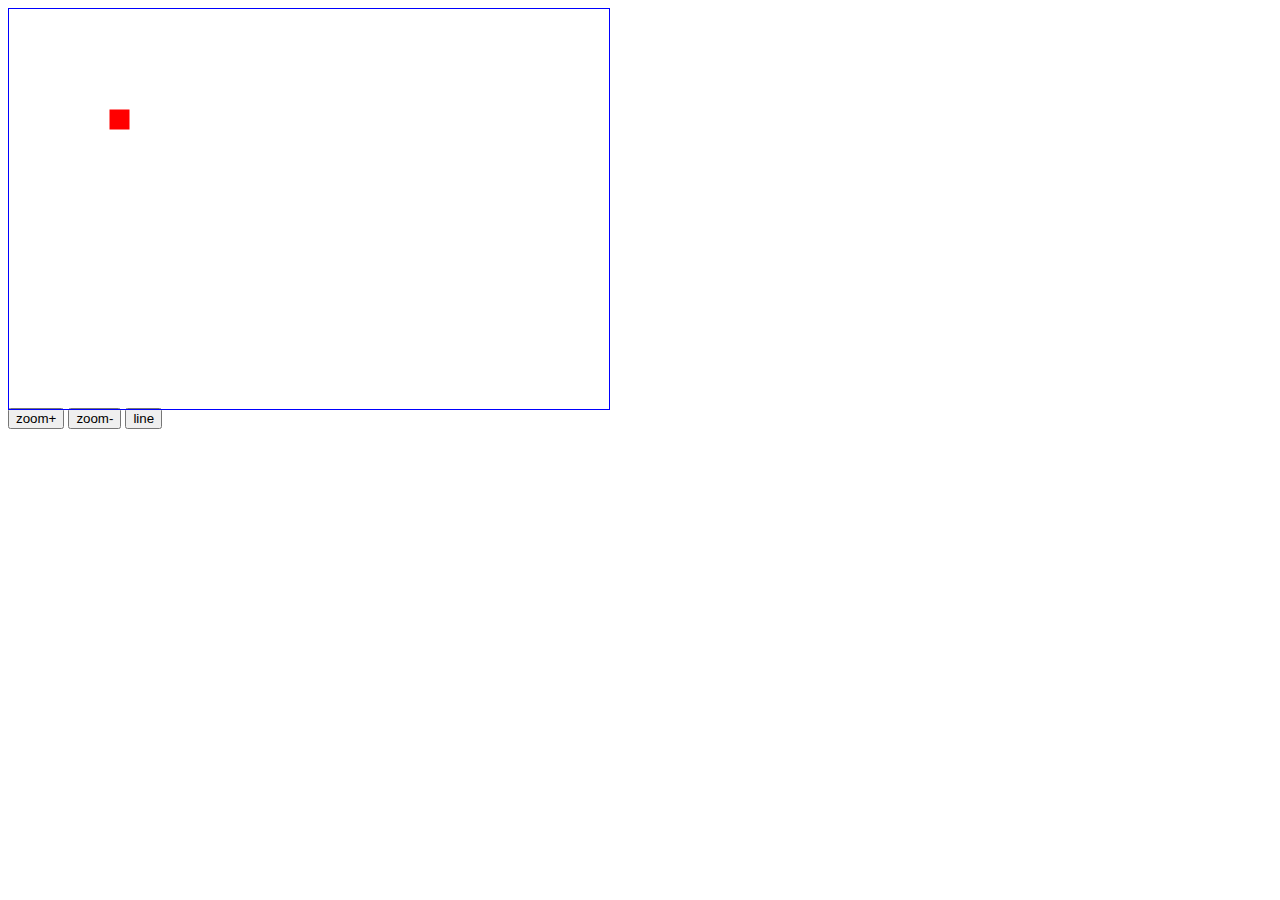
<file: test/fabricCanvas/index.html>
<html>
<head>
	<title>Fabric</title>
	<script type="text/javascript" src="Fabric.js"></script>
    <script type="text/javascript">		
    let canvas, ctx;
		function init(){
            ctx = document.getElementById('canvas').getContext('2d');			
     
        
        canvas = new fabric.Canvas('canvas')
        
        let rect = new fabric.Rect({
            left: 100,
            top: 100,
            fill: 'red',
            width: 20,
            height: 20
        });

        canvas.add(rect);
		//idTimer = setInterval('moveBall();',50);
        }

        function zoom(isZooming)
        {
            if (isZooming) canvas.setZoom(canvas.getZoom() + 0.1);
            else canvas.setZoom(canvas.getZoom() - 0.1);
            canvas.renderAll();
        }

        function makeLine()
        {
            ctx.beginPath();
            ctx.moveTo(34, 34);
            ctx.lineTo(234, 234);
            ctx.stroke();
        }
	</script>
	<style type="text/css">
		canvas { border: 1px solid blue; }
	</style>
</head>
<body onload="init();">
    <canvas id="canvas" width="600" height="400"></canvas>
    <input value = 'zoom+' type = 'button' onclick = 'zoom(true)'/>
    <input value = 'zoom-' type = 'button' onclick = 'zoom(false)'/>
    <input value = 'line' type = 'button' onclick = 'makeLine()'/>
</body>
</html>
</file>
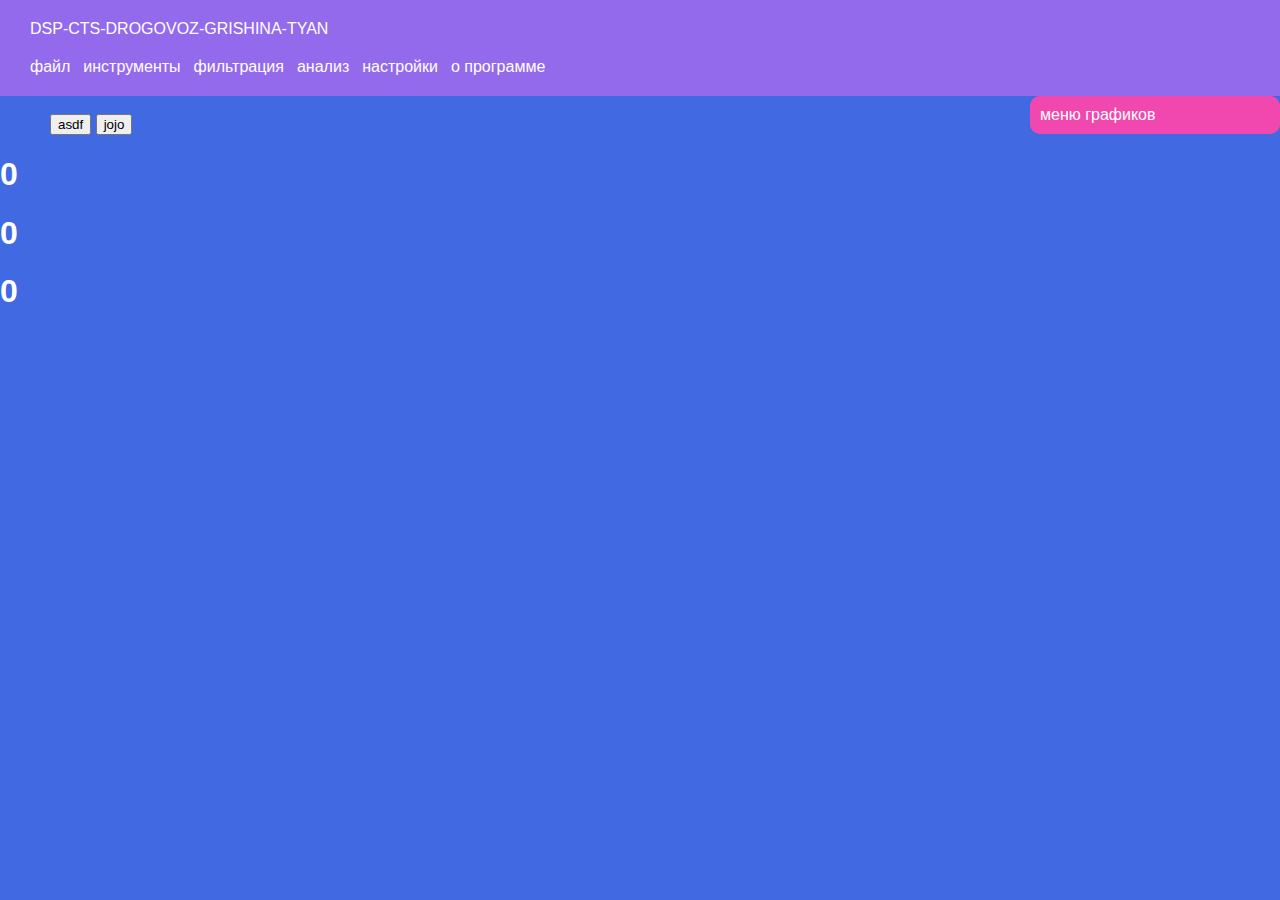
<file: test/old version 2/index.html>
<!DOCTYPE html>
<html>
    <head>
        <meta charset = "UTF-8"/>
        <title>DSP</title>
        <link rel = "stylesheet" href = "css/design.css">
        <link rel = "stylesheet" href = "css/buttons.css">
        <script src = "js/front.js"></script>
        <script src = "js/engine.js"></script>
        <script src = "js/oscillogram.js"></script>
        <script src = "js/scroll_coord.js"></script>
    <body>
        <header>
            <div class = "heading clearfix"  >
                <div class = "textNone lastname">dsp-cts-drogovoz-grishina-tyan</div>
                <div>
                    <nav>
                        <ul>
                            <li class ="textNone mainLi" id ="file">
                                <basefont>файл</basefont>
                                <ul class = "sub-ul">
                                    <label>
                                        <li class = "sub-li">  
                                            загрузить <input type = "file" id = "loadFile" onchange="showFile(this)"/>                                     
                                        </li>
                                    </label> 
                                    <li class = "sub-li">сохранить</li>
                                </ul>
                            </li>                                        
                            <li class ="textNone mainLi" id ="modelling">
                                <basefont>инструменты</basefont>
                                <ul class = "sub-ul">
                                    <li class = "sub-li">
                                        <label>информация о сигнале</label> 
                                        <ul>
                                            <li class = "litable">
                                                <table id = "TInfo">
                                                    <tr>
                                                        <th></th>
                                                        <th>информация</th>                                                      
                                                    </tr>
                                                    <tr>
                                                        <td>число каналов</td>
                                                        <td id = 'count'></td>                                                      
                                                    </tr>
                                                    <tr>
                                                        <td>общее количество отсчётов</td>
                                                        <td id = 'length'></td>                                                      
                                                    </tr>
                                                    <tr>
                                                        <td>частота дискретизации</td>
                                                        <td id = 'discret'></td>                                                      
                                                    </tr>
                                                    <tr>
                                                        <td>дата и время начала записи</td>
                                                        <td id = 'startDateTime'></td>                                                                                                            
                                                    </tr>
                                                    <tr>
                                                        <td>дата и время окончания записи</td>
                                                        <td id = 'endDateTime'></td>                                                      
                                                    </tr>
                                                    <tr>
                                                        <td>длительность</td>
                                                        <td id = 'range'></td>                                                      
                                                    </tr>
                                                </table>                                                                                                                                   
                                            </li>                                           
                                        </ul>    
                                        <ul class = "secondTable">
                                            <li class = "litable">
                                                <div class = "divTable">
                                                    <table class = "TInfo" id = "TChannels">
                                                        <tr>
                                                           <th>канал</th>
                                                           <th>информация</th>                                                      
                                                        </tr>                                                                                               
                                                    </table>
                                                </div>             
                                            </li>
                                        </ul>                                                                       
                                    </li>                                                                        
                                </ul>
                            </li>               
                            <li class ="textNone mainLi" id ="filtr">
                                <basefont>фильтрация</basefont>
                            </li>
                            <li class ="textNone mainLi" id ="anal">
                                <basefont>анализ</basefont>
                            </li>               
                            <li class ="textNone mainLi" id ="options">
                                <basefont>настройки</basefont>
                            </li>
                            <li class ="textNone mainLi" id ="program">
                                <basefont>о программе</basefont>
                                <ul id = "sub-program" class = "sub-ul">
                                    <li style = "border-bottom-left-radius: 10px; border-bottom-right-radius: 10px;"class = "sub-li">Данный сайт предназначен </br>для иллюстрации многоканальных </br>сигналов. Чтобы посмотреть графики, </br>следует открыть нужный файл</br> и загрузить его на сайт</li>                                    
                                </ul>                                                               
                            </li>                        
                        </ul>
                    </nav>
                </div>    
            </div>            
        </header>

        <section>                       
            <div class = 'graphMenu'>
                <ul class = "graphCollection scroll" id = "collection">
                    <li class = "newDivTop newDivBot textNone">меню графиков</li>
                </ul>
            </div>
            <div id = "borderActMenuGraph">
                <div class = 'actionMenuGraph textNone' id = 'menuActionGraph'>                  
                    <div class = 'butt_Menu' onclick="zoom(true)"><basefont>увеличить масштаб</basefont></div> 
                    <div class = 'butt_Menu' onclick="zoom(false)"><basefont>уменьшить масштаб</basefont></div> 
                    <div style = 'border-bottom-left-radius: 10px'class = 'butt_Menu' onclick = "menuActOff(1)"><basefont>Закрыть меню</basefont></div>
                </div>
            </div>
            <div id = "borderActMenu">
                <div class = 'actionMenu textNone' id = 'menuAction'>
                    <div style = 'border-top-left-radius: 10px'class = 'butt_Menu' id = 'oscillogram' onclick="oscillogram()"><basefont>Осциллограмма</basefont></div>
                    <div class = 'butt_Menu'><basefont>Спектр Фурье</basefont></div>
                    <div class = 'butt_Menu'><basefont>Вейвлетограмма</basefont></div>
                    <div class = 'butt_Menu'><basefont>Спектограмма</basefont></div>
                    <div class = 'butt_Menu'><basefont>Корреляция с...</basefont></div>
                    <div class = 'butt_Menu'><basefont>Кросс-спектр с...</basefont></div>
                    <div class = 'butt_Menu' style = "border-top: 1px solid black;"><basefont>Скрыть</basefont></div>
                    <div class = 'butt_Menu'><basefont>Скрыть всё кроме этого</basefont></div>
                    <div class = 'butt_Menu'><basefont>Показать всё</basefont></div>
                    <div class = 'butt_Menu' style = "border-top: 1px solid black;"><basefont>Фильтрация</basefont></div>
                    <div style = 'border-bottom-left-radius: 10px'class = 'butt_Menu' onclick = "menuActOff(0)"><basefont>Закрыть меню</basefont></div>
                </div>
            </div>
            <section style="width: 100px">
                <div id = "graph" onmousedown = 'mouseDown()' onmouseup = 'mouseUp()' onmousemove = 'changeData()'></div>                               
            </section>
                
        </section>
        <button style="margin-left: 50px" onclick="asdf()">asdf</button>
        <button id = 'button'>jojo</button>
        <div>
            <h1 id = 'data'>0</h1>
            <h1 id = 'dinamic'>0</h1>        
            <h1 id = 'result'>0</h1>      
        </div>
        <footer>
            <div></div>
        </footer>

    </body>
</html>
</file>
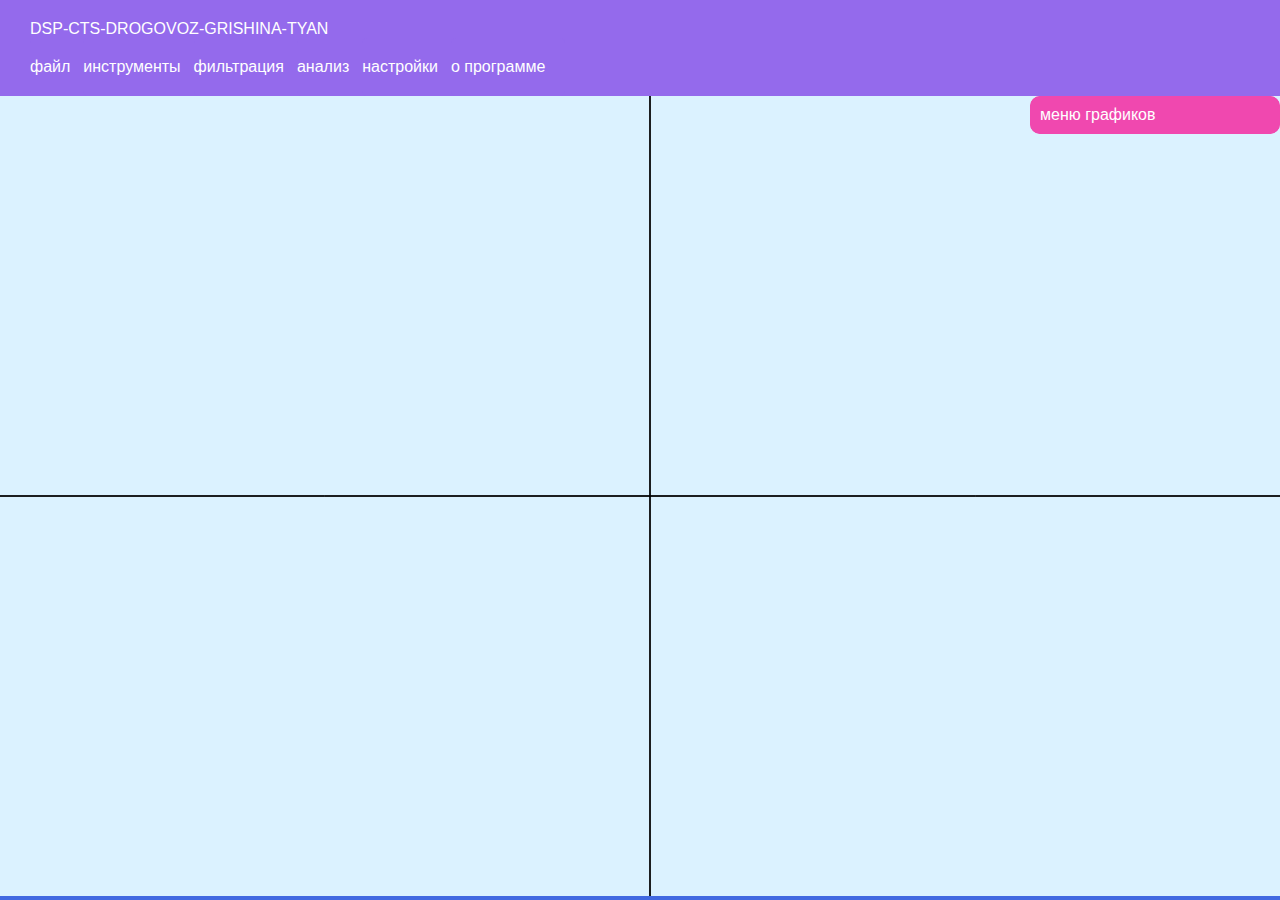
<file: test/old version/DSP-master/index.html>
<!DOCTYPE html>
<html>
    <head>
        <meta charset = "UTF-8"/>
        <title>DSP</title>
        <link rel = "stylesheet" href = "css/design.css">
        <script src = "js/front.js"></script>
        <script src = "js/engine.js"></script>
    <body onload='init()''>
        <header>
            <div class = "heading clearfix"  onmousemove = 'mouseUp(), changeData()'>
                <div class = "textNone lastname">dsp-cts-drogovoz-grishina-tyan</div>
                <div>
                    <nav>
                        <ul>
                            <li class ="textNone mainLi" id ="file">
                                <basefont>файл</basefont>
                                <ul class = "sub-ul">
                                    <label>
                                        <li class = "sub-li">  
                                            загрузить <input type = "file" id = "loadFile" onchange="showFile(this)"/>                                     
                                        </li>
                                    </label> 
                                    <li class = "sub-li">сохранить</li>
                                </ul>
                            </li>                                        
                            <li class ="textNone mainLi" id ="modelling">
                                <basefont>инструменты</basefont>
                                <ul class = "sub-ul">
                                    <li class = "sub-li">
                                        <label>информация о сигнале</label> 
                                        <ul>
                                            <li class = "litable">
                                                <table id = "TInfo">
                                                    <tr>
                                                        <th></th>
                                                        <th>информация</th>                                                      
                                                    </tr>
                                                    <tr>
                                                        <td>число каналов</td>
                                                        <td id = 'count'></td>                                                      
                                                    </tr>
                                                    <tr>
                                                        <td>общее количество отсчётов</td>
                                                        <td id = 'length'></td>                                                      
                                                    </tr>
                                                    <tr>
                                                        <td>частота дискретизации</td>
                                                        <td id = 'discret'></td>                                                      
                                                    </tr>
                                                    <tr>
                                                        <td>дата и время начала записи</td>
                                                        <td id = 'startDateTime'></td>                                                                                                            
                                                    </tr>
                                                    <tr>
                                                        <td>дата и время окончания записи</td>
                                                        <td id = 'endDateTime'></td>                                                      
                                                    </tr>
                                                    <tr>
                                                        <td>длительность</td>
                                                        <td id = 'range'></td>                                                      
                                                    </tr>
                                                </table>                                                                                                                                   
                                            </li>                                           
                                        </ul>    
                                        <ul class = "secondTable">
                                            <li class = "litable">
                                                <div class = "divTable">
                                                    <table class = "TInfo" id = "TChannels">
                                                        <tr>
                                                           <th>канал</th>
                                                           <th>информация</th>                                                      
                                                        </tr>                                                                                               
                                                    </table>
                                                </div>             
                                            </li>
                                        </ul>                                                                       
                                    </li>                                                                        
                                </ul>
                            </li>               
                            <li class ="textNone mainLi" id ="filtr">
                                <basefont>фильтрация</basefont>
                            </li>
                            <li class ="textNone mainLi" id ="anal">
                                <basefont>анализ</basefont>
                            </li>               
                            <li class ="textNone mainLi" id ="options">
                                <basefont>настройки</basefont>
                            </li>
                            <li class ="textNone mainLi" id ="program">
                                <basefont>о программе</basefont>
                                <ul id = "sub-program" class = "sub-ul">
                                    <li class = "sub-li">Данный сайт предназначен </br>для иллюстрации многоканальных </br>сигналов. Чтобы посмотреть графики, </br>следует открыть нужный файл</br> и загрузить его на сайт</li>                                    
                                </ul>                                                               
                            </li>                        
                        </ul>
                    </nav>
                </div>    
            </div>            
        </header>

        <section>
            <div class = 'graphMenu'>
                <ul class = "graphCollection scroll" id = "collection">
                    <li class = "newDivTop newDivBot textNone">меню графиков</li>
                </ul>
            </div>
            
            <div>                
                <div onmousedown = 'mouseDown()' onmouseup = 'mouseUp()' onmousemove = 'changeData()' onmousewheel = 'zoom(event)'>
                   <canvas width = '1300', id = 'graph'></canvas>                    
                </div>                
            </div>
        </section>

        <footer>
            <div></div>
        </footer>

    </body>
</html>
</file>
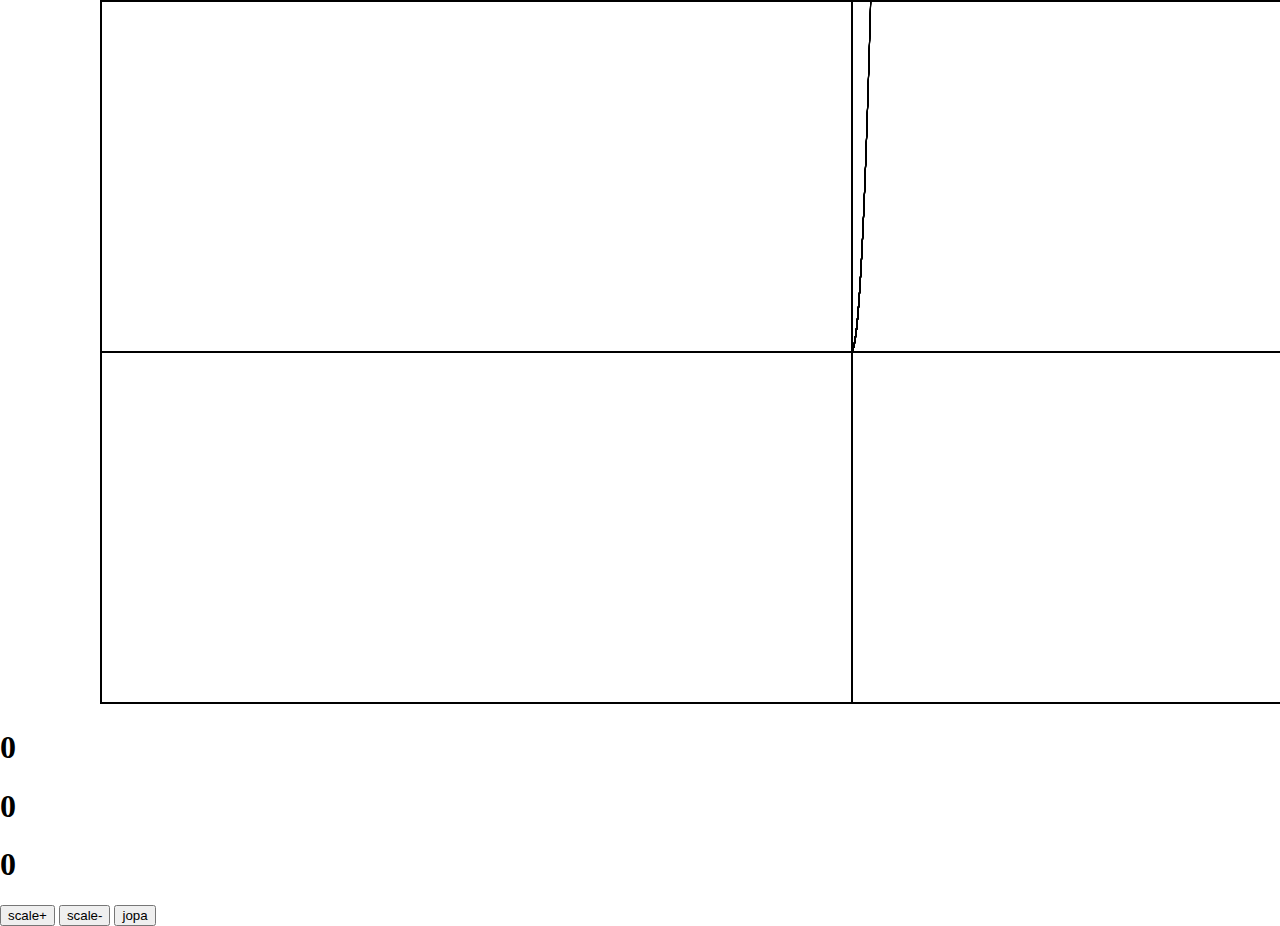
<file: test/main.html>
<!DOCTYPE html>
<head>
    <meta charset = "utf-8">
    <title>dick</title>
    <link rel = "stylesheet" href = "disign.css">
    <script src = "engine.js"></script>

    <script type='text/javascript'></script>
</head>
<body onload='init()'>
    <canvas width = '1500' height = '700' id = 'graph' onmousedown = 'mouseDown()' onmouseup = 'mouseUp()' onmousemove = 'changeData()' onmousewheel = 'zoom(event)'></canvas>
    <div>
        <h1 id = 'data'>0</h1>
        <h1 id = 'dinamic'>0</h1>        
        <h1 id = 'result'>0</h1>      
    </div>
    <input type = 'button' value = 'scale+' />
    <input type = 'button' value = 'scale-' />
    <button onclick="jopa()">jopa</button>
    <script>
        function jopa(){alert('jopa')}
    </script>
</body>
</file>
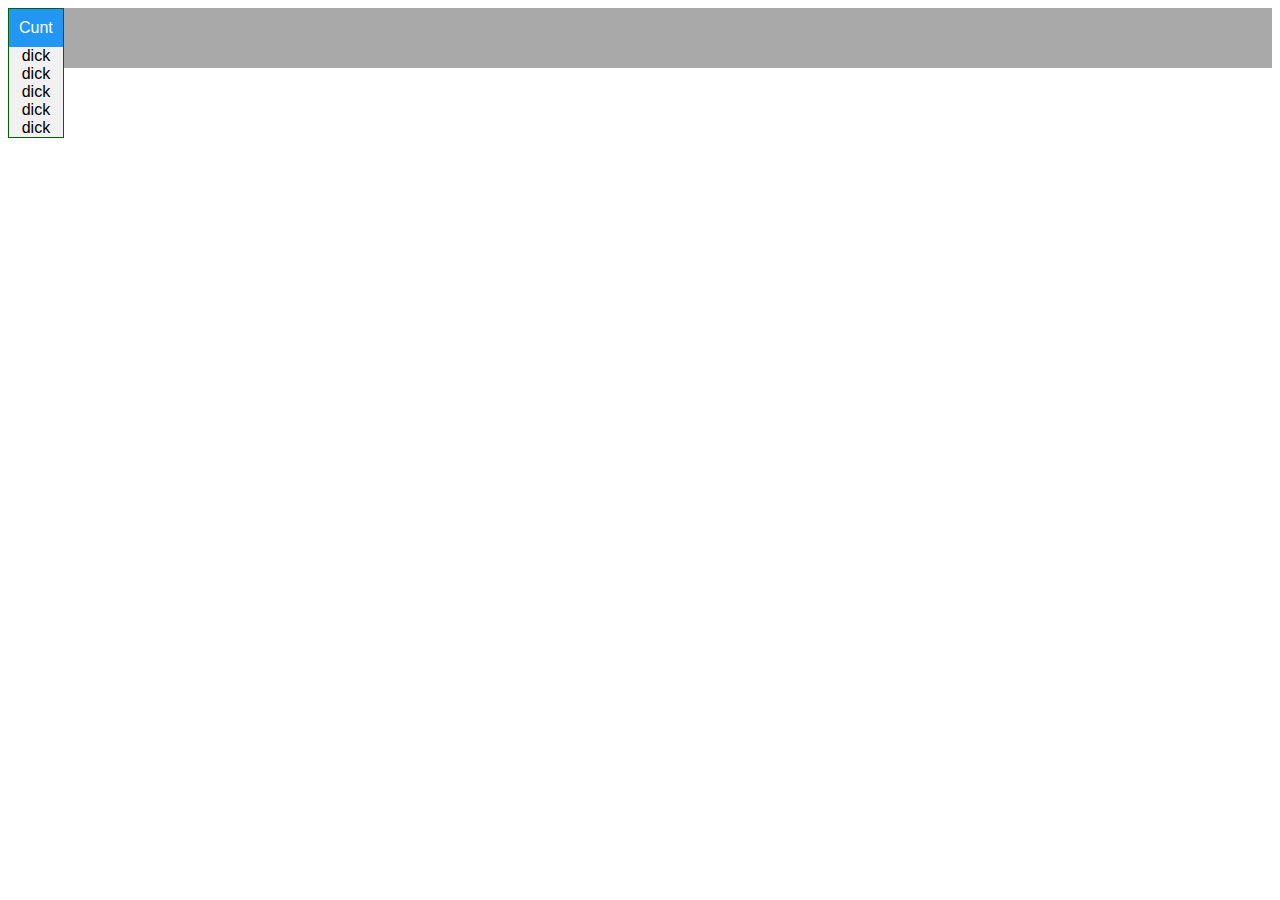
<file: test/window.html>
<!DOCTYPE html>
<html>
<style>
    body{
        font-family: Arial
    }

    #mydiv{
        position: absolute;
        z-index: 9;
        background-color: #f1f1f1;
        border: 1px solid darkgreen;
        text-align: center;
    }

    #mydivheader{
        padding: 10px;
        cursor: move;
        z-index: 10;
        background-color: #2196F3;
        color: #fff;
    }
</style>
<body>
<div id = 'mydiv'>
    <div id = 'mydivheader'>Cunt</div>
    dick</br>
    dick</br>
    dick</br>
    dick</br>
    dick</br>
</div>


<div style = "padding: 30px; background-color: darkgrey;"></div>

</div>
<script>
    dragElement(document.getElementById(("mydiv")));

    function dragElement(elmnt) 
    {
        var pos1 = 0, pos2 = 0, pos3 = 0, pos4 = 0;
        if (document.getElementById(elmnt.id + "header"))
        {
            /* if present, the header is where you move the DIV from:*/
            document.getElementById(elmnt.id + "header").onmousedown = dragMouseDown;
        } else 
        {
        /* otherwise, move the DIV from anywhere inside the DIV:*/
            elmnt.onmousedown = dragMouseDown;
        }

        function dragMouseDown(e) 
        {
            e = e || window.event;
            // get the mouse cursor position at startup:
            pos3 = e.clientX;
            pos4 = e.clientY;
            document.onmouseup = closeDragElement;
            // call a function whenever the cursor moves:
            document.onmousemove = elementDrag;
        }

        function elementDrag(e) 
        {
            e = e || window.event;
            // calculate the new cursor position:
            pos1 = pos3 - e.clientX;
            pos2 = pos4 - e.clientY;
            pos3 = e.clientX;
            pos4 = e.clientY;
            // set the element's new position:
            elmnt.style.top = (elmnt.offsetTop - pos2) + "px";
            elmnt.style.left = (elmnt.offsetLeft - pos1) + "px";
        }

        function closeDragElement() 
        {
            /* stop moving when mouse button is released:*/
            document.onmouseup = null;
            document.onmousemove = null;
        }
    }
</script>

</body>
</html>
</file>
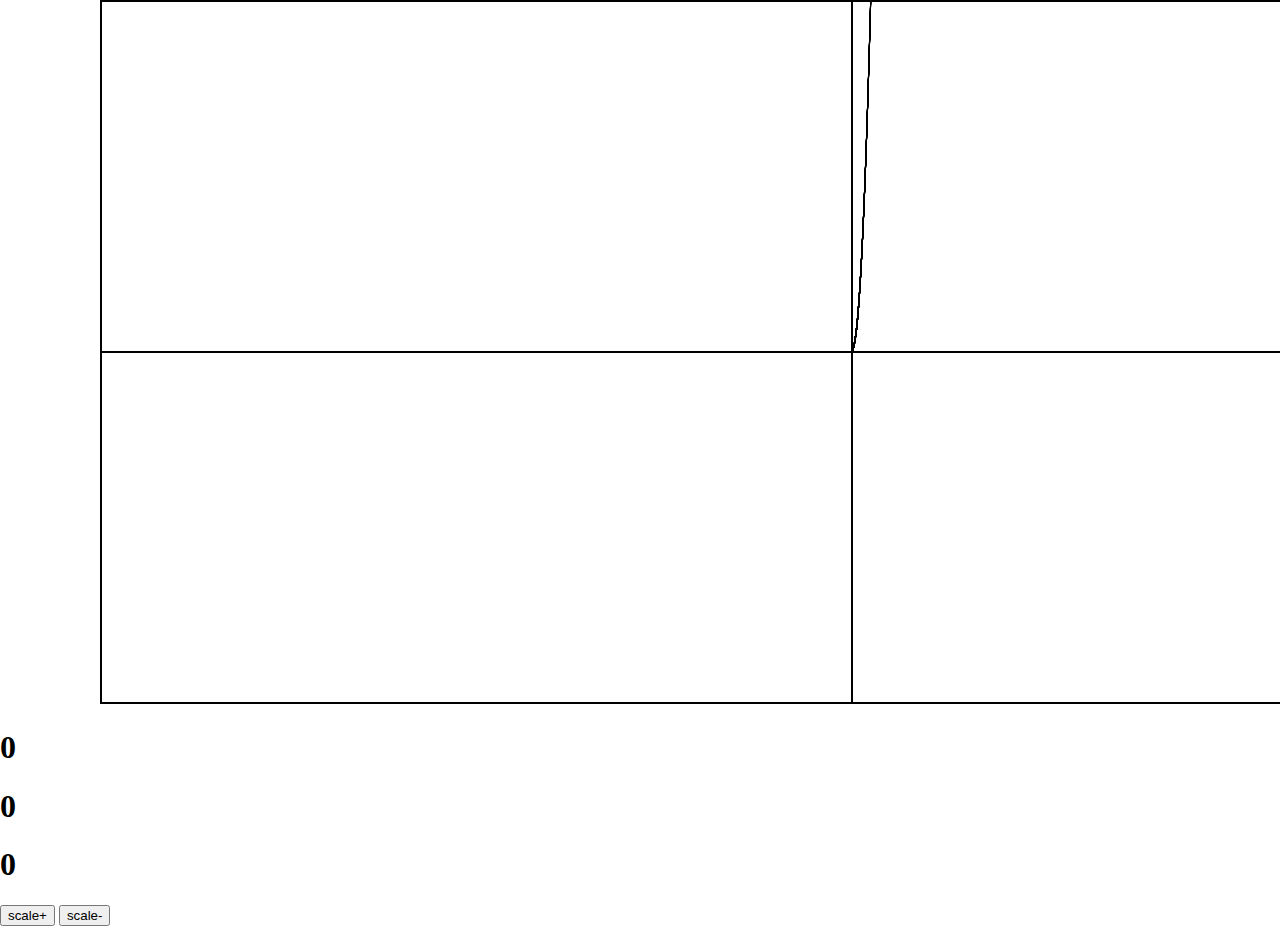
<file: test/old version/DSP-master/test/main.html>
<!DOCTYPE html>
<head>
    <meta charset = "utf-8">
    <title>dick</title>
    <link rel = "stylesheet" href = "disign.css">
    <script src = "engine.js"></script>

    <script type='text/javascript'>        
       
    
    </script>
</head>
<body onload='init()'>
    <canvas width = '1500' height = '700' id = 'graph' onmousedown = 'mouseDown()' onmouseup = 'mouseUp()' onmousemove = 'changeData()'></canvas>
    <div>
        <h1 id = 'data'>0</h1>
        <h1 id = 'dinamic'>0</h1>        
        <h1 id = 'result'>0</h1>      
    </div>
    <input type = 'button' value = 'scale+' onclick = 'zoom(true)'/>
    <input type = 'button' value = 'scale-' onclick = 'zoom(false)'/>
</body>
</file>
<file: test/old version 2/css/design.css>
html{
    overflow: hidden;
}
body{
    margin: 0;
    padding: 0;
    font-family: Arial, sans-serif;
    color:white;    
    background-color: royalblue;
}
ul {
    margin: 0; /* Отступ слева в браузере IE и Opera */
    padding: 0; /* Отступ слева в браузере Firefox, Safari, Chrome */
}

li{
    list-style-type: none;
}

basefont{
    font-family: Arial, Helvetica, sans-serif;
    text-decoration: none;
    padding-left: 20px;
}

input[type = "file"]{
    display: none;   
}

.clearfix{
    content:'';
    display: table;
    width: 100%;
    clear: both;
}

.textNone
{
    -moz-user-select: none;
    -khtml-user-select: none;
    -webkit-user-select: none;
    user-select: none;
}

nav{
    background-color: rgb(148, 106, 236);
}

nav ul{
    padding: 0;    
    margin: 0;
    display: block; 
    padding-left:30px;
    border-color: black;  
       
}

nav ul li {
    margin: 0px -7px 0 0;
    background-color: rgb(148, 106, 236);    
}
nav ul ul ul{    

    display: none;
}

nav ul ul li:hover > ul{    
    display: inline-block;
}
nav ul ul ul li
{ 
    padding-top: 10px;
    margin-left:5px;
}

header{
    background-color: rgb(148, 106, 236);    
    display: block;
    
}

.heading{  
    padding-top: 20px;    
}

.lastname{
    padding-left:30px;
    text-transform: uppercase;
}


.mainLi{
    float: left;
    display: block;
    text-decoration: none;
    padding-right: 20px;
    padding-top: 20px;    
    padding-bottom: 20px;
    border-radius: 5px;    
}

.mainLi:hover ul{/*выпадающее меню*/
    visibility: visible;
}

nav ul ul{
    position: absolute;
    visibility: hidden;
    margin:0;
    padding:0;    
}


li:hover
{
    background-color: rgb(134, 88, 232);
}

.sub-ul
{
    padding-top:20px;
}

.graphCollection{
    float: right;
    width: 250px;
    background-color: rgb(240, 72, 175);
    border-radius: 10px;
    position: absolute;
    
}

.sub-li{
    padding-left:5px;
    padding-right:5px;
    
    padding-bottom: 10px;
}

.newDivTop{
    background-color: rgb(240, 72, 175);
    padding:10px;
    border-top-left-radius: 10px;
    border-top-right-radius: 10px;        
}

.newDiv{
    background-color: rgb(240, 72, 175);
    padding:10px;        
    
}

.newDivBot{
    background-color: rgb(240, 72, 175);
    padding:10px;
    border-bottom-left-radius: 10px;
    border-bottom-right-radius: 10px;        
}

.newDiv:hover{
    background-color: rgb(219, 50, 154);
}

.newDivTop:hover{
    background-color: rgb(219, 50, 154);
}

.newDivBot:hover{
    background-color: rgb(219, 50, 154);
}

canvas{
    margin:0;
    padding:0;
    background-color: white;
}

.graphMenu{
    float:right;
    margin-right: 250px;
}

.scroll{
    max-height: 620px;
    overflow-y: scroll  
}


table {  
    border-collapse: collapse;
    text-align: center;
}
th, td:first-child {
    background: rgb(148, 106, 236);
    
    padding: 10px 20px;
}
th, td {
    border-style: solid;
    border-width: 0 1px 1px 0;
    border-color: white;
}
td {
    background: rgb(186, 151, 255);
}
    th:first-child, td:first-child {
    text-align: left;
}

.litable:hover{
    background: rgb(148, 106, 236);    
}

.divTable{
    overflow-y: hidden;
    max-height: 380px;        
}

.secondTable{
    margin-left: 295px;
}

canvas
{
    margin: 0;
    padding: 0;
}

#graph
{        
    overflow-y: scroll;
    overflow-x: scroll;
    height: 0px;
    width: 1015px;  
    display: inline-block;  
}
</file>
<file: test/old version 2/css/buttons.css>
#borderActMenu
{
    float:right;
    margin-right: 465px;
}

.actionMenu 
{    
    position: absolute;
    float: right;
    display: none;
    margin-top:0px;
    background-color: rgb(240, 72, 175);
    border-top-left-radius: 10px;
    border-bottom-left-radius: 10px;
    
}

.butt_Menu
{
    padding-right:20px;
    padding-bottom:10px;
    padding-top:10px;
}

.butt_Menu:hover
{    
    background-color: rgb(219, 50, 154);
}

#borderActMenuGraph
{
    float:left;
    margin-left: 1015px;
}

.actionMenuGraph
{    
    position: absolute;
    float: right;
    display: none;
    margin-top:0px;
    background-color: rgb(240, 72, 175);
    border-top-left-radius: 10px;
    border-bottom-left-radius: 10px;
}
</file>
<file: test/old version/DSP-master/css/design.css>
html{
    overflow: hidden;
}
body{
    margin: 0;
    padding: 0;
    font-family: Arial, sans-serif;
    color:white;    
    background-color: royalblue;
}
ul {
    margin: 0; /* Отступ слева в браузере IE и Opera */
    padding: 0; /* Отступ слева в браузере Firefox, Safari, Chrome */
}

li{
    list-style-type: none;
}

basefont{
    font-family: Arial, Helvetica, sans-serif;
    text-decoration: none;
    padding-left: 20px;
}

input[type = "file"]{
    display: none;   
}

.clearfix{
    content:'';
    display: table;
    width: 100%;
    clear: both;
}

.textNone
{
    -moz-user-select: none;
    -khtml-user-select: none;
    -webkit-user-select: none;
    user-select: none;
}

nav{
    background-color: rgb(148, 106, 236);
}

nav ul{
    padding: 0;    
    margin: 0;
    display: block; 
    padding-left:30px;
    border-color: black;  
       
}

nav ul li {
    margin: 0px -7px 0 0;
    background-color: rgb(148, 106, 236);    
}
nav ul ul ul{    

    display: none;
}

nav ul ul li:hover > ul{    
    display: inline-block;
}
nav ul ul ul li
{ 
    padding-top: 10px;
    margin-left:5px;
}

header{
    background-color: rgb(148, 106, 236);    
    display: block;
    
}

.heading{  
    padding-top: 20px;    
}

.lastname{
    padding-left:30px;
    text-transform: uppercase;
}


.mainLi{
    float: left;
    display: block;
    text-decoration: none;
    padding-right: 20px;
    padding-top: 20px;    
    padding-bottom: 20px;
    border-radius: 5px;    
}

.mainLi:hover ul{/*выпадающее меню*/
    visibility: visible;
}

nav ul ul{
    position: absolute;
    visibility: hidden;
    margin:0;
    padding:0;    
}


li:hover
{
    background-color: rgb(134, 88, 232);
}

.sub-ul
{
    padding-top:20px;
}

.graphCollection{
    float: right;
    width: 250px;
    background-color: rgb(240, 72, 175);
    border-radius: 10px;
    position: absolute;
    
}

.sub-li{
    padding-left:5px;
    padding-right:5px;
    
    padding-bottom: 10px;
}

.newDivTop{
    background-color: rgb(240, 72, 175);
    padding:10px;
    border-top-left-radius: 10px;
    border-top-right-radius: 10px;        
}

.newDiv{
    background-color: rgb(240, 72, 175);
    padding:10px;        
    
}

.newDivBot{
    background-color: rgb(240, 72, 175);
    padding:10px;
    border-bottom-left-radius: 10px;
    border-bottom-right-radius: 10px;        
}

.newDiv:hover{
    background-color: rgb(219, 50, 154);
}

.newDivTop:hover{
    background-color: rgb(219, 50, 154);
}

.newDivBot:hover{
    background-color: rgb(219, 50, 154);
}

canvas{
    margin:0;
    padding:0;
    background-color: white;
}

.graphMenu{
    float:right;
    margin-right: 250px;
}

.scroll{
    max-height: 620px;
    overflow-y: scroll  
}


table {  
    border-collapse: collapse;
    text-align: center;
}
th, td:first-child {
    background: rgb(148, 106, 236);
    
    padding: 10px 20px;
}
th, td {
    border-style: solid;
    border-width: 0 1px 1px 0;
    border-color: white;
}
td {
    background: rgb(186, 151, 255);
}
    th:first-child, td:first-child {
    text-align: left;
}

.litable:hover{
    background: rgb(148, 106, 236);    
}

.divTable{
    overflow-y: scroll;
    max-height: 380px;        
}

.secondTable{
    margin-left: 295px;
}
</file>
<file: test/disign.css>
body{
    margin: 0;
    padding: 0;
}

canvas{
    border:2px solid;
    margin-left: 100px;
}
</file>
<file: test/old version/DSP-master/test/disign.css>
body{
    margin: 0;
    padding: 0;
}

canvas{
    border:2px solid;
    margin-left: 100px;
}
</file>
